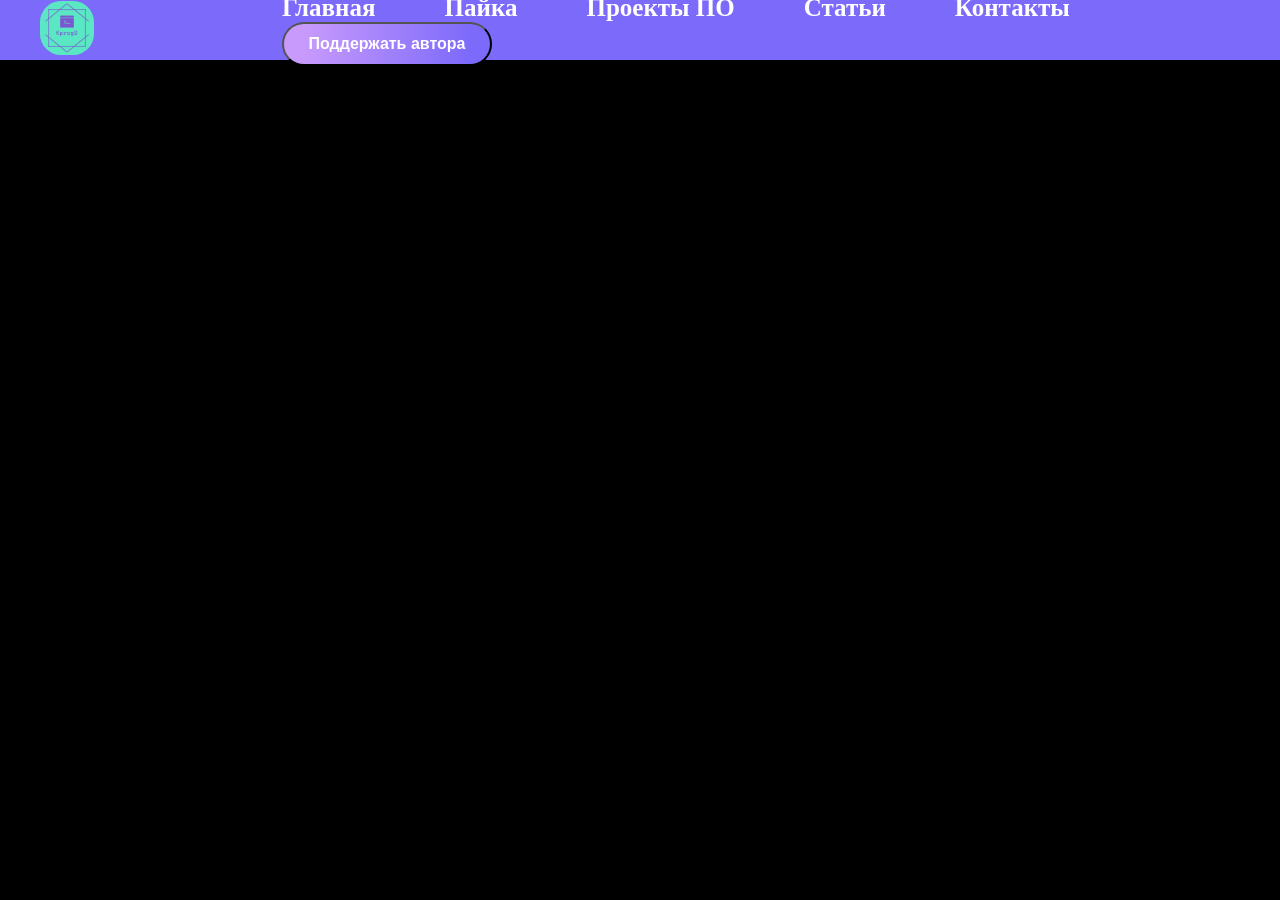
<file: index.html>
<!DOCTYPE html>
<html lang="ru">
<head>
    <meta charset="UTF-8">
    <meta http-equiv="X-UA-Compatible" content="IE=edge">
    <meta name="viewport" content="width=device-width, initial-scale=1.0">
    <meta name="keywords" content="">
    <meta name="description" content="KprogS - сайт, созданный увлечённым программированием, WEB-разработкой и робототехникой человеком. На сайте появляются его личные разработки в этих сферах, а также тематические статьи. Сайт прикреплён к социальным сетям, в которых тоже публикуется контент и разные объявления.">
    <link rel="shortcut icon" href="/img/favicon.png" type="image/x-icon">
    <link rel="stylesheet" href="/CSS/main.css">
    <title>KprogS | Главная</title>
</head>
<body>
    <header>
        <a href="" class="img"><img src="/img/header-ico.svg" alt="" class="header-ico"></a>
        <ul class="nav">
            <li><a href="/index.html">Главная</a></li>
            <li><a href="">Пайка</a></li>
            <li><a href="">Проекты ПО</a></li>
            <li><a href="">Статьи</a></li>
            <li><a href="">Контакты</a></li>
            <li><button class="main-btn">Поддержать автора</button></li>
        </ul>
    </header>
</body>
</html>
</file>
<file: CSS/main.css>
* {
    margin: 0px;
    padding: 0px;
}

body {
    background-color: black;
}

header {
    display: flex;
    align-items: center;
    height: 60px;
    width: 100%;
    background-color: #7C6AFA;
    position: fixed;
}

.header-ico {
    margin-right: 188px;
    margin-left: 40px;
    position: relative;
}

.nav {
    list-style: none;
    display: inline;
    position: relative;
}

.nav li {
    display: inline;
    margin-right: 65px;
    position: relative;
}

.nav li a {
    font-weight: 600;
    color: white;
    text-decoration: none;
    font-size: 25px;
}

.nav li a:hover {
    color: lightgray;
}
.nav li a:active {
    color: gray;
}

.main-btn {
    width: 210px;
    height: 44px;
    background: linear-gradient(94.26deg, #C89AFC 9.51%, #7C6AFA 90.23%);
    border-radius: 50px;
    color: white;
    font-size: 16px;
    font-weight: 600;
    position: relative;
}

.main-btn:hover {
    background: linear-gradient(94.26deg, rgba(255, 129, 129, 0.25) 9.51%, #AA3333 90.23%);
}

.main-btn:active{
    background: linear-gradient(94.26deg, rgba(135, 0, 0, 0.25) 9.51%, #B61B1B 90.23%);
}
</file>
